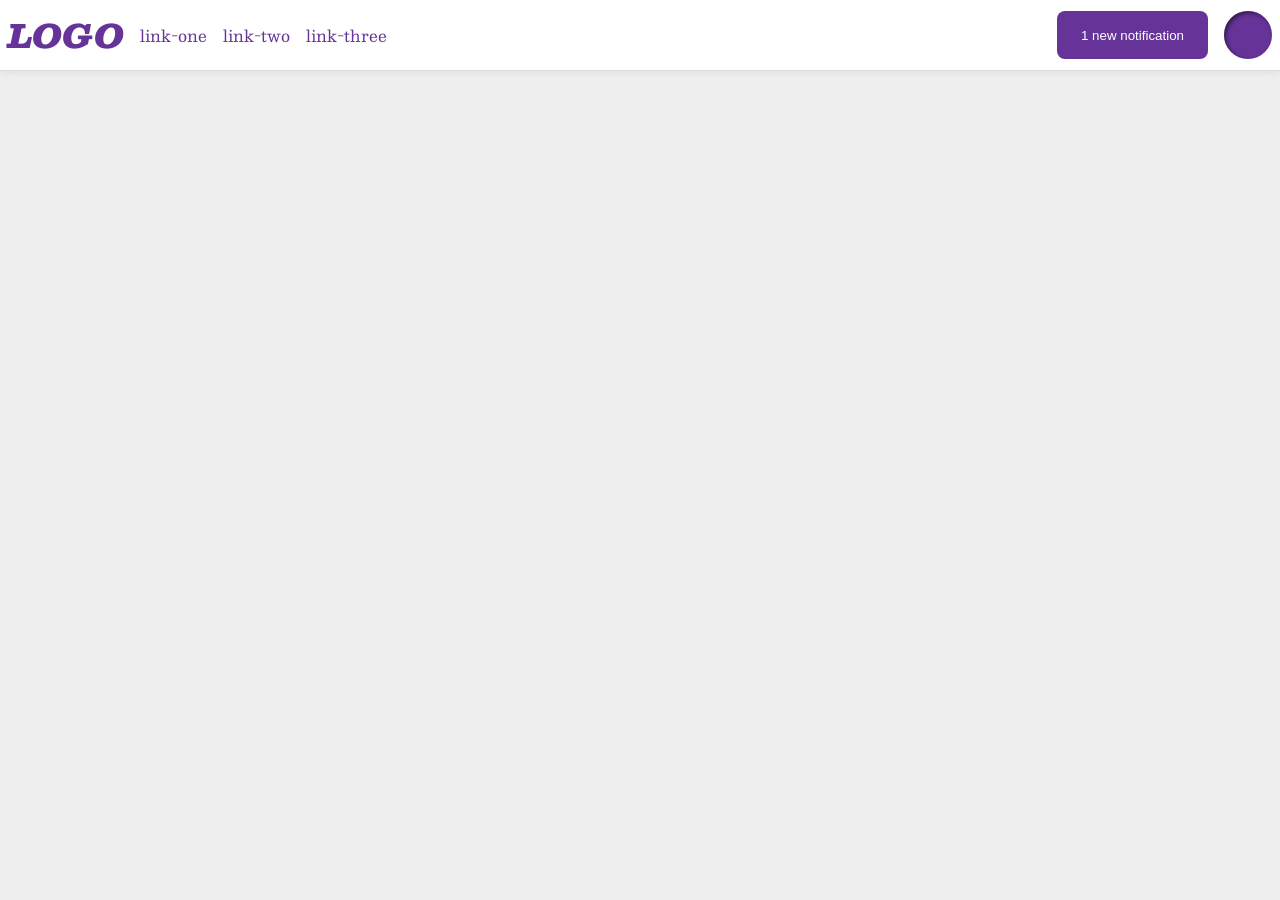
<file: foundations/flex/03-flex-header-2/index.html>
<!DOCTYPE html>
<html lang="en">
  <head>
    <meta charset="UTF-8">
    <meta http-equiv="X-UA-Compatible" content="IE=edge">
    <meta name="viewport" content="width=device-width, initial-scale=1.0">
    <title>Flex Header 2</title>
    <link rel="stylesheet" href="style.css">
  </head>
  <body>
    <div class="header">
      <div class="left-items">
         <div class="logo">
        LOGO
      </div>
      <ul class="links">
        <li><a href="https://google.com">link-one</a></li>
        <li><a href="https://google.com">link-two</a></li>
        <li><a href="https://google.com">link-three</a></li>
      </ul>
      </div>
     <div class="right-items">
      <button class="notifications">
        1 new notification
      </button>
      <div class="profile-image"></div>
     </div>
    </div>
  </body>
</html>
</file>
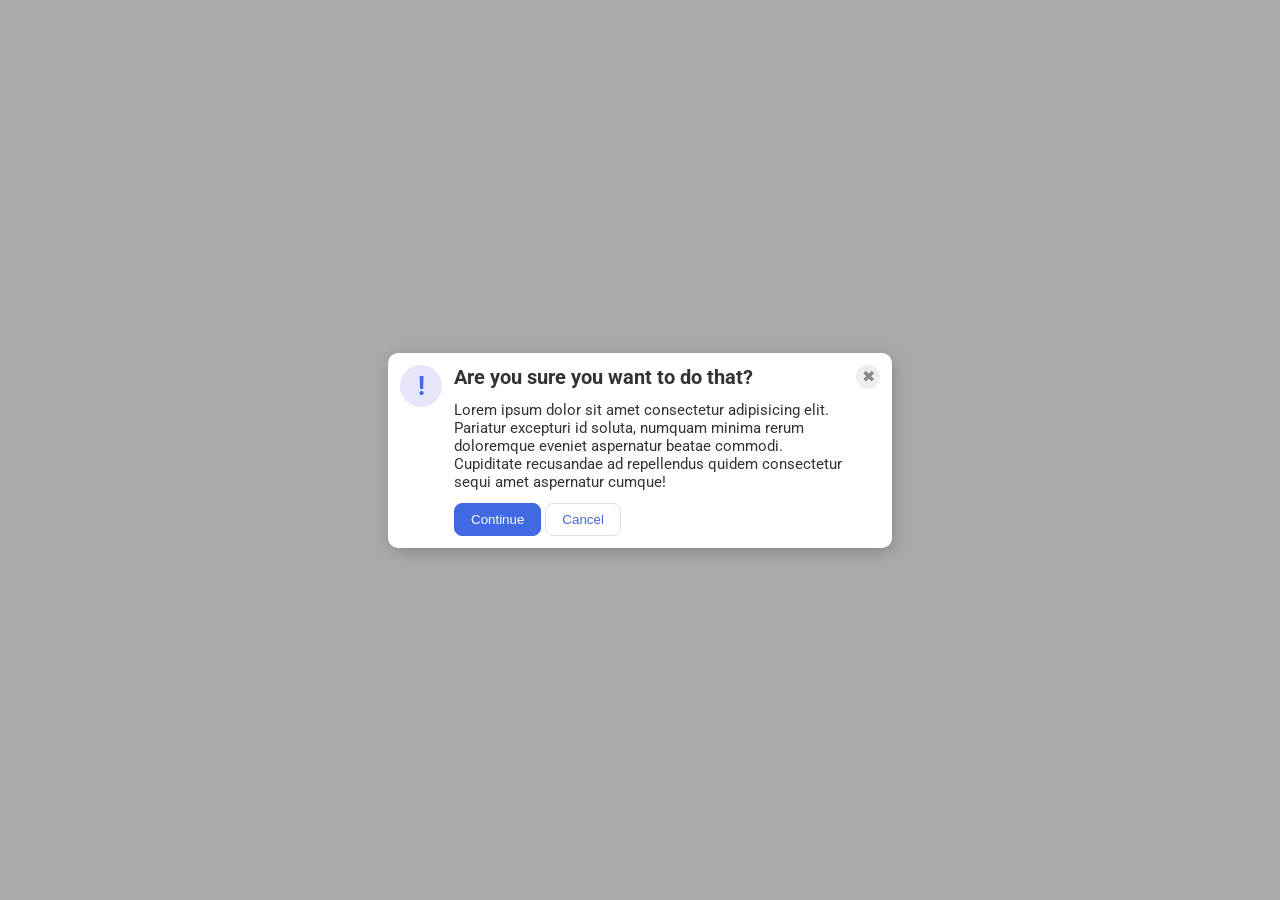
<file: foundations/flex/05-flex-modal/index.html>
<!DOCTYPE html>
<html lang="en">
  <head>
    <meta charset="UTF-8">
    <meta http-equiv="X-UA-Compatible" content="IE=edge">
    <meta name="viewport" content="width=device-width, initial-scale=1.0">
    <link rel="stylesheet" href="style.css">
    <title>Modal</title>
  </head>
  <body>
    <div class="modal">
      <div>
        <div class="icon">!</div>
      </div>
      <div class="text-body">
        <div class="header">Are you sure you want to do that?</div>
        <div class="text">Lorem ipsum dolor sit amet consectetur adipisicing elit. Pariatur excepturi id soluta, numquam minima rerum doloremque eveniet aspernatur beatae commodi. Cupiditate recusandae ad repellendus quidem consectetur sequi amet aspernatur cumque!</div>
        <div class="buttons">
          <button class="continue">Continue</button>
          <button class="cancel">Cancel</button>
        </div>
      </div>
      <div>
        <button class="close-button">✖</button>
      </div>
    </div>
  </body>
</html>
</file>
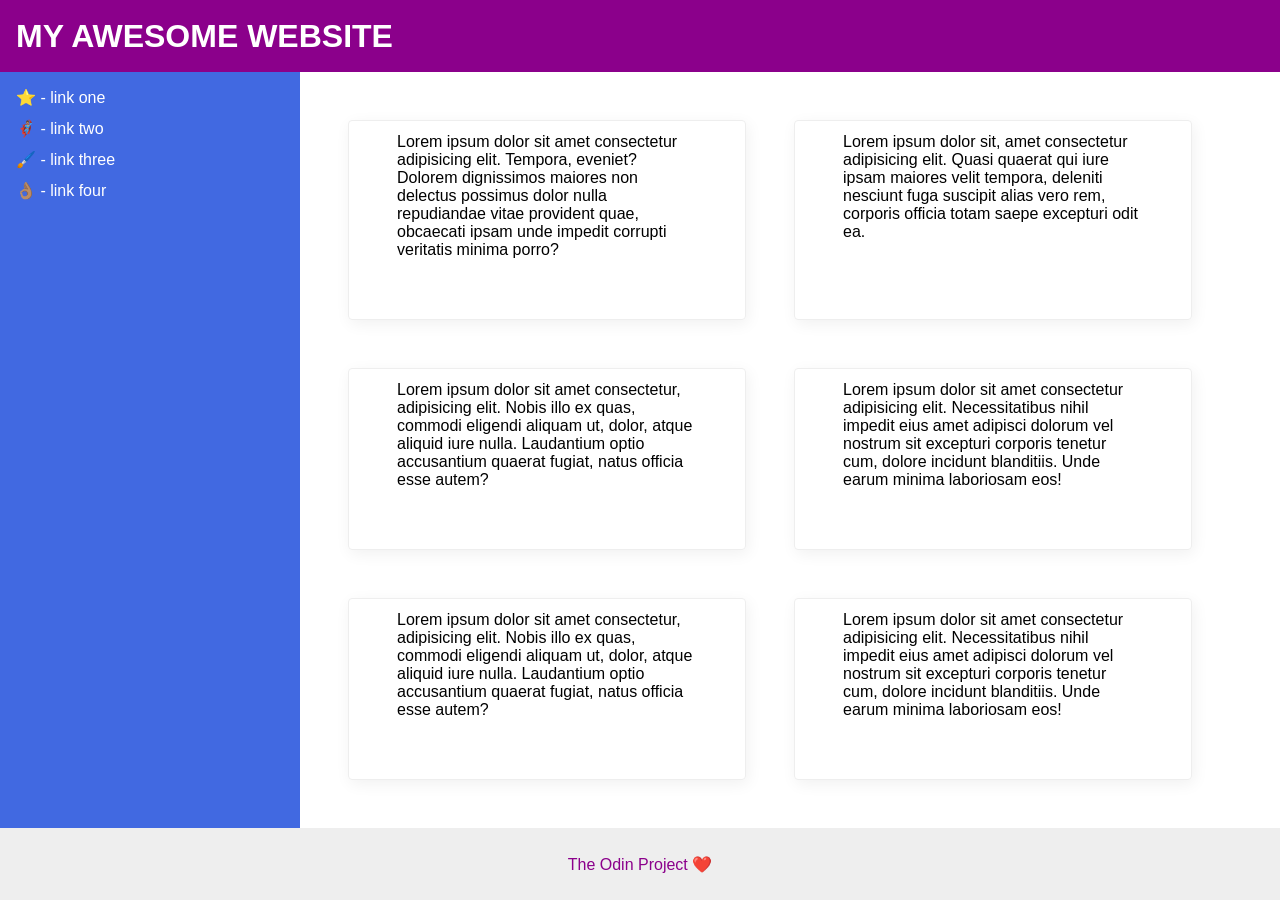
<file: foundations/flex/07-flex-layout-2/index.html>
<!DOCTYPE html>
<html lang="en">
  <head>
    <meta charset="UTF-8">
    <meta http-equiv="X-UA-Compatible" content="IE=edge">
    <meta name="viewport" content="width=device-width, initial-scale=1.0">
    <title>The Holy Grail</title>
    <link rel="stylesheet" href="style.css">
  </head>
  <body>
    <div class="header">
      MY AWESOME WEBSITE
    </div> 
    <div class="page-content">
      <div class="sidebar">
        <ul>
          <li><a href="#">⭐ - link one</a></li>
          <li><a href="#">🦸🏽‍♂️ - link two</a></li>
          <li><a href="#">🖌️ - link three</a></li>
          <li><a href="#">👌🏽 - link four</a></li>
        </ul>
      </div>
      <div class="cards">
        <div class="card">Lorem ipsum dolor sit amet consectetur adipisicing elit. Tempora, eveniet? Dolorem dignissimos maiores non delectus possimus dolor nulla repudiandae vitae provident quae, obcaecati ipsam unde impedit corrupti veritatis minima porro?</div>
        <div class="card">Lorem ipsum dolor sit, amet consectetur adipisicing elit. Quasi quaerat qui iure ipsam maiores velit tempora, deleniti nesciunt fuga suscipit alias vero rem, corporis officia totam saepe excepturi odit ea.</div>
        <div class="card">Lorem ipsum dolor sit amet consectetur, adipisicing elit. Nobis illo ex quas, commodi eligendi aliquam ut, dolor, atque aliquid iure nulla. Laudantium optio accusantium quaerat fugiat, natus officia esse autem?</div>
        <div class="card">Lorem ipsum dolor sit amet consectetur adipisicing elit. Necessitatibus nihil impedit eius amet adipisci dolorum vel nostrum sit excepturi corporis tenetur cum, dolore incidunt blanditiis. Unde earum minima laboriosam eos!</div>
        <div class="card">Lorem ipsum dolor sit amet consectetur, adipisicing elit. Nobis illo ex quas, commodi eligendi aliquam ut, dolor, atque aliquid iure nulla. Laudantium optio accusantium quaerat fugiat, natus officia esse autem?</div>
        <div class="card">Lorem ipsum dolor sit amet consectetur adipisicing elit. Necessitatibus nihil impedit eius amet adipisci dolorum vel nostrum sit excepturi corporis tenetur cum, dolore incidunt blanditiis. Unde earum minima laboriosam eos!</div>
      </div>
    </div>
    <div class="footer">
      The Odin Project ❤️
    </div>
  </body>
</html>
</file>
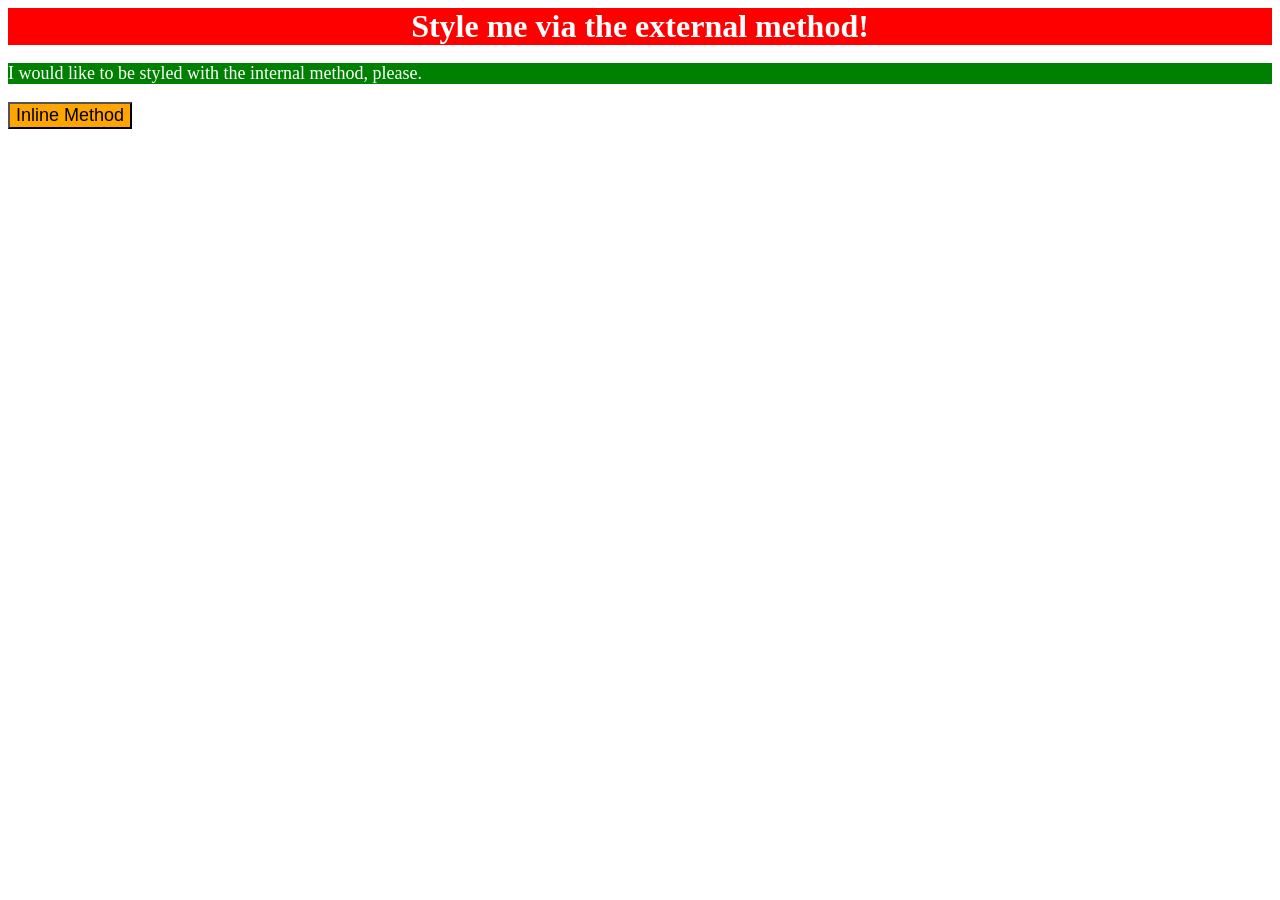
<file: foundations/intro-to-css/01-css-methods/index.html>
<!DOCTYPE html>
<html lang="en">
  <head>
    <meta charset="UTF-8">
    <meta http-equiv="X-UA-Compatible" content="IE=edge">
    <meta name="viewport" content="width=device-width, initial-scale=1.0">
    <title>Methods for Adding CSS</title>
    <link rel="stylesheet" href="./style.css">

    <style>
      p {
        background-color: green;
        color: white;
        font-size: 18px;
      }
    </style>
  </head>
  <body>
    <div>Style me via the external method!</div>
    <p>I would like to be styled with the internal method, please.</p>
    <button style="background-color: orange; font-size: 18px">Inline Method</button>
  </body>
</html>
</file>
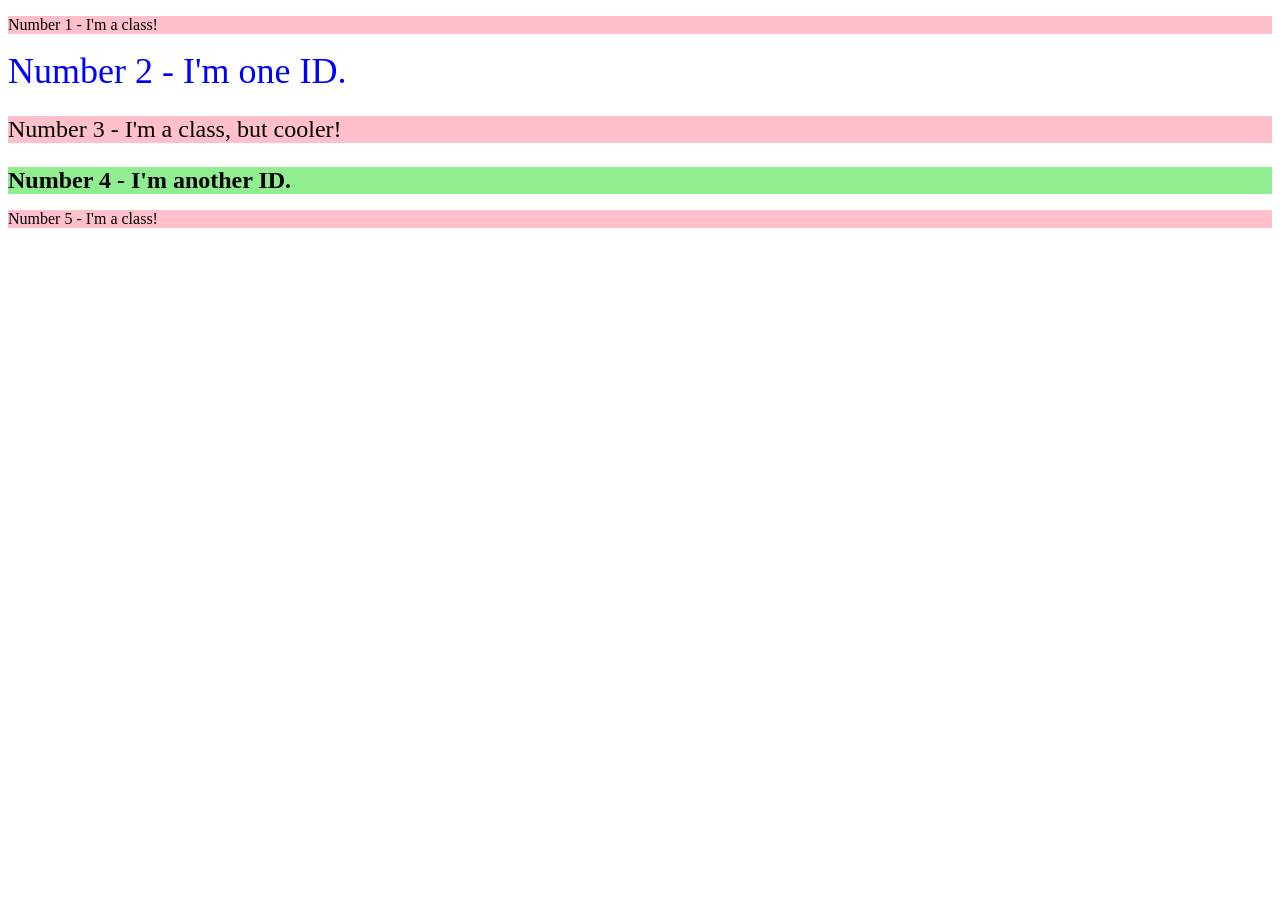
<file: foundations/intro-to-css/02-class-id-selectors/index.html>
<!DOCTYPE html>
<html lang="en">
  <head>
    <meta charset="UTF-8">
    <meta http-equiv="X-UA-Compatible" content="IE=edge">
    <meta name="viewport" content="width=device-width, initial-scale=1.0">
    <title>Class and ID Selectors</title>
    <link rel="stylesheet" href="style.css">
  </head>
  <body>
    <p class="text-class">Number 1 - I'm a class!</p>
    <div id="id-class1">Number 2 - I'm one ID.</div>
    <p class="text-class text-class2">Number 3 - I'm a class, but cooler!</p>
    <div id="id-class2">Number 4 - I'm another ID.</div>
    <p class="text-class">Number 5 - I'm a class!</p>
  </body>
</html>
</file>
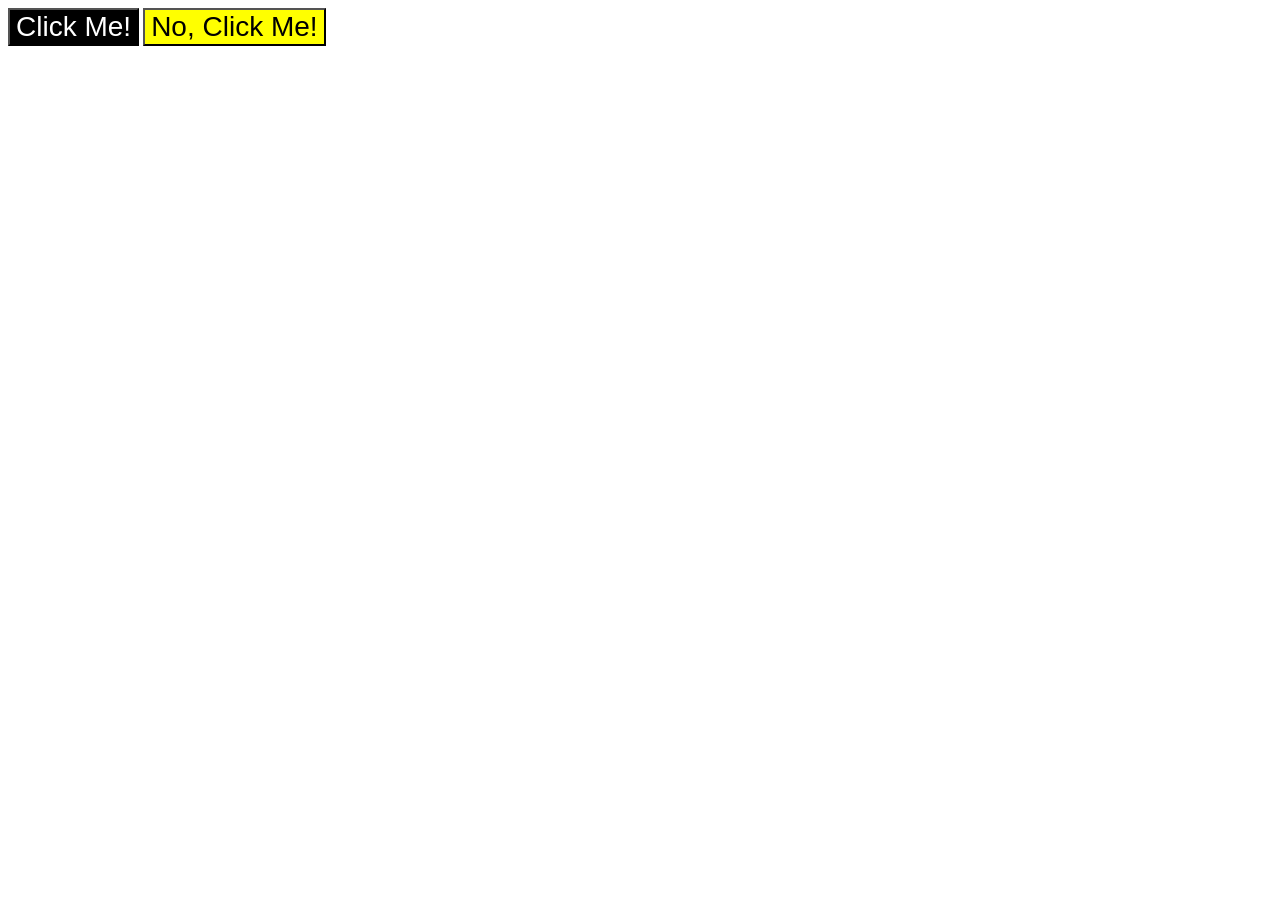
<file: foundations/intro-to-css/03-grouping-selectors/index.html>
<!DOCTYPE html>
<html lang="en">
  <head>
    <meta charset="UTF-8">
    <meta http-equiv="X-UA-Compatible" content="IE=edge">
    <meta name="viewport" content="width=device-width, initial-scale=1.0">
    <title>Grouping Selectors</title>
    <link rel="stylesheet" href="style.css">
  </head>
  <body>
    <button class="buttons button1">Click Me!</button>
    <button class="buttons button2">No, Click Me!</button>
  </body>
</html>
</file>
<file: foundations/flex/03-flex-header-2/style.css>
/* this is some magical font-importing.  
you'll learn about it later. */
@import url('https://fonts.googleapis.com/css2?family=Besley:ital,wght@0,400;1,900&display=swap');

body {
  margin: 0;
  background: #eee;
  font-family: Besley, serif;
}

.header {
  background: white;
  border-bottom: 1px solid #ddd;
  box-shadow: 0 0 8px rgba(0,0,0,.1);
  padding: 8px;
  display: flex;
  justify-content: space-between;
  align-items: center;
  align-content: center;
}

.profile-image {
  background: rebeccapurple;
  box-shadow: inset 2px 2px 4px rgba(0,0,0,.5);
  border-radius: 50%;
  width: 48px;
  height: 48px;
}

.logo {
  color: rebeccapurple;
  font-size: 32px;
  font-weight: 900;
  font-style: italic;
}

button {
  border: none;
  border-radius: 8px;
  background: rebeccapurple;
  color: white;
  padding: 8px 24px;
}

a {
  /* this removes the line under our links */
  text-decoration: none;
  color: rebeccapurple;
}

ul {
  list-style-type: none;
  display: flex;
  padding: 0;
  margin: 0;
  gap: 16px;
}

.left-items {
  align-items: center;
  display: flex;
  gap: 16px;
}

.right-items {
  display: flex;
  gap: 16px;
}
</file>
<file: foundations/flex/05-flex-modal/style.css>
@import url('https://fonts.googleapis.com/css2?family=Roboto:wght@400;700&display=swap');

html, body {
  height: 100%;
}

body {
  font-family: Roboto, sans-serif;
  margin: 0;
  background: #aaa;
  color: #333;
  /* I'll give you this one for free lol */
  display: flex;
  align-items: center;
  justify-content: center;
}

.modal {
  background: white;
  width: 480px;
  border-radius: 10px;
  box-shadow: 2px 4px 16px rgba(0,0,0,.2);
  padding: 12px;
  display: flex;
  justify-content: center;
  gap: 12px;
}

.header {
  font-weight: bold;
  font-size: 20px;
}



.text-body {
  display: flex;
  flex-direction: column;
  align-items: flex-start;
  gap: 12px;
}

.icon {
  color: royalblue;
  font-size: 26px;
  font-weight: 700;
  background: lavender;
  width: 42px;
  height: 42px;
  border-radius: 50%;
  display: flex;
  align-items: center;
  justify-content: center;
}

.close-button {
  background: #eee;
  border-radius: 50%;
  color: #888;
  font-weight: 400;
  font-size: 16px;
  height: 24px;
  width: 24px;
  display: flex;
  align-items: center;
  justify-content: center;
  border: 1px solid #eee;
  padding: 0;
}

button {
  cursor: pointer;
  padding: 8px 16px;
  border-radius: 8px;
}

button.continue {
  background: royalblue;
  border: 1px solid royalblue;
  color: white;
}

button.cancel {
  background: white;
  border: 1px solid #ddd;
  color: royalblue;
}

.text {
  font-size: 15px;
}
</file>
<file: foundations/flex/07-flex-layout-2/style.css>
body {
  font-family: -apple-system, BlinkMacSystemFont, 'Segoe UI', Roboto, Oxygen, Ubuntu, Cantarell, 'Open Sans', 'Helvetica Neue', sans-serif;
  margin: 0;
  min-height: 100vh;
  display: flex;
  flex-direction: column;
  justify-content: space-between;
}

.header {
  height: 72px;
  background: darkmagenta;
  color: white;
  font-size: 32px;
  font-weight: 900;
  padding-left: 16px;
  display: flex;
  align-items: center;
}

.footer {
  height: 72px;
  background: #eee;
  color: darkmagenta;
  display: flex;
  justify-content: center;
  align-items: center;
}

.page-content {
  display: flex;
  flex-direction: start;
  flex-grow: 1;
}

ul {
  list-style: none;
  margin: 0;
  padding: 0;
}

li {
  padding-bottom: 12px;
}

a {
  text-decoration: none;
  color: white;
}

.sidebar {
  width: 300px;
  background: royalblue;
  box-sizing: border-box;
  padding-left: 16px;
  padding-top: 16px;
  flex-shrink: 0;
}

.card {
  border: 1px solid #eee;
  box-shadow: 2px 4px 16px rgba(0,0,0,.06);
  border-radius: 4px;
  flex-basis: 300px;
  padding: 48px;
  padding-top: 12px;
}


.cards {
  display: flex;
  flex-wrap: wrap;
  margin: 48px;
  gap: 48px;
}
</file>
<file: foundations/intro-to-css/01-css-methods/style.css>
div {
    background-color: red;
    color: white;
    text-align: center;
    font-size: 32px;
    font-weight: bold;
}
</file>
<file: foundations/intro-to-css/02-class-id-selectors/style.css>
/* Add CSS Styling */

.text-class {
    background-color: pink;
    font-family: Verdana;
}

#id-class1 {
    color: blue;
    font-size: 36px;
}

.text-class2 {
    font-size: 24px;
}

#id-class2 {
    background-color: lightgreen;
    font-size: 24px;
    font-weight: bold;
}
</file>
<file: foundations/intro-to-css/03-grouping-selectors/style.css>
/* Add CSS Styling */

.button1 {
    background-color: black;
    color: white;
}

.button2 {
    background-color: yellow;
}

.button1,
.button2 {
    font-size: 28px;
    font-family: helvetica;
}
</file>
